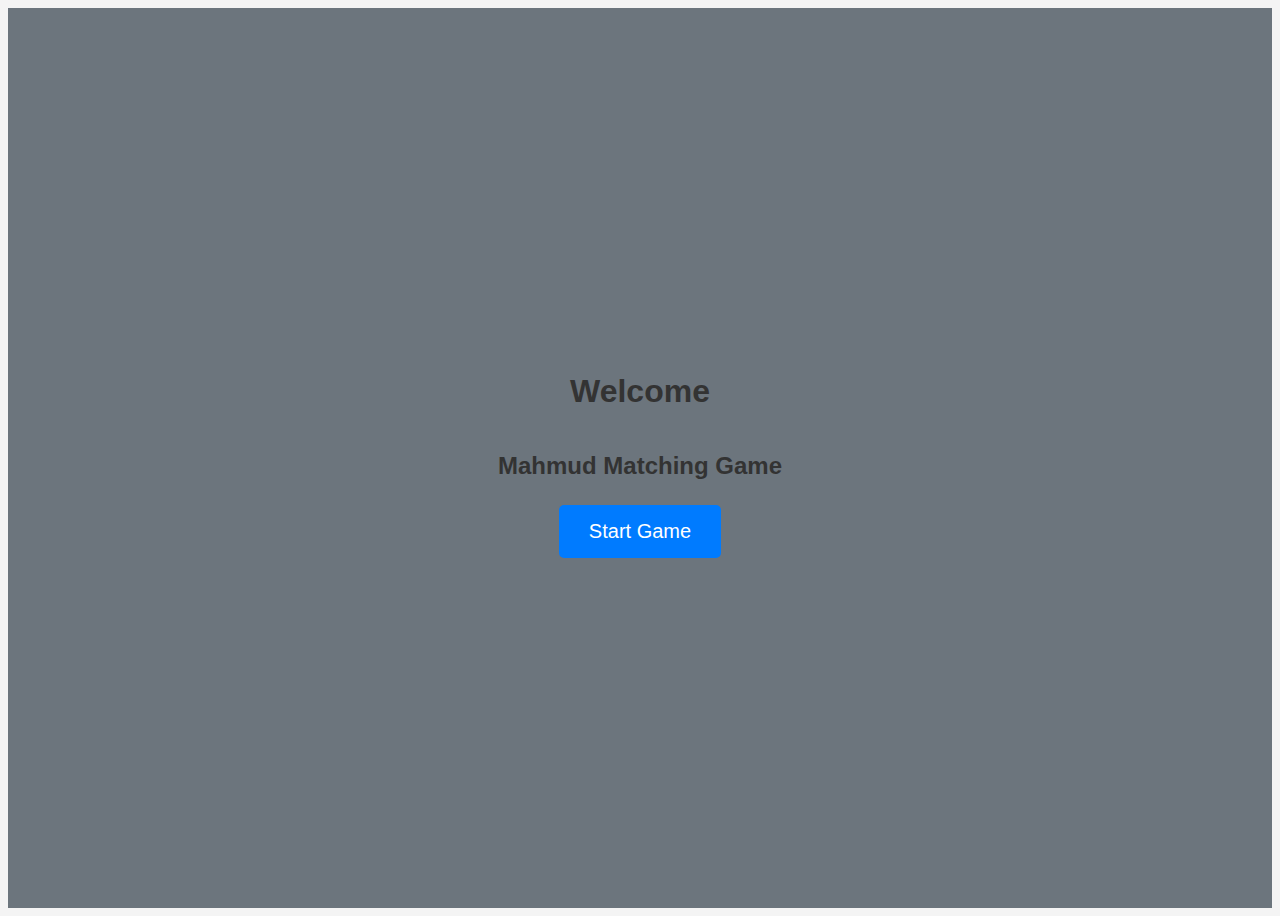
<file: ###/index.html>
<!DOCTYPE html>
<html lang="en">
<head>
  <meta charset="UTF-8">
  <meta name="viewport" content="width=device-width, initial-scale=1.0">
  <title>Mahmud Matching Game</title>
  <link rel="stylesheet" href="style.css">
</head>
<body>
  <!-- Welcome Screen -->
  <div id="welcome-screen" class="welcome-screen">
    <h1>Welcome</h1>
    <h2>Mahmud Matching Game</h2>
    <button id="start-button">Start Game</button>
  </div>

  <!-- Game Area (Initially hidden) -->
  <div id="game-area" class="hidden">
    <h1>Mahmud Matching Game</h1>
    <div id="level-status"></div>
    <div id="game-status"></div>
    <div id="timer">Time: 40s</div>
    <div class="game-container">
      <!-- Cards will be dynamically added here -->
    </div>

    <!-- Hidden Buttons (Initially hidden) -->
    <div class="button-container hidden-buttons">
      <button id="try-again" class="hidden">Try Again</button>
      <button id="next-level" class="hidden">Next Level</button>
    </div>
  </div>

  <script src="script.js"></script>
</body>
</html>
</file>
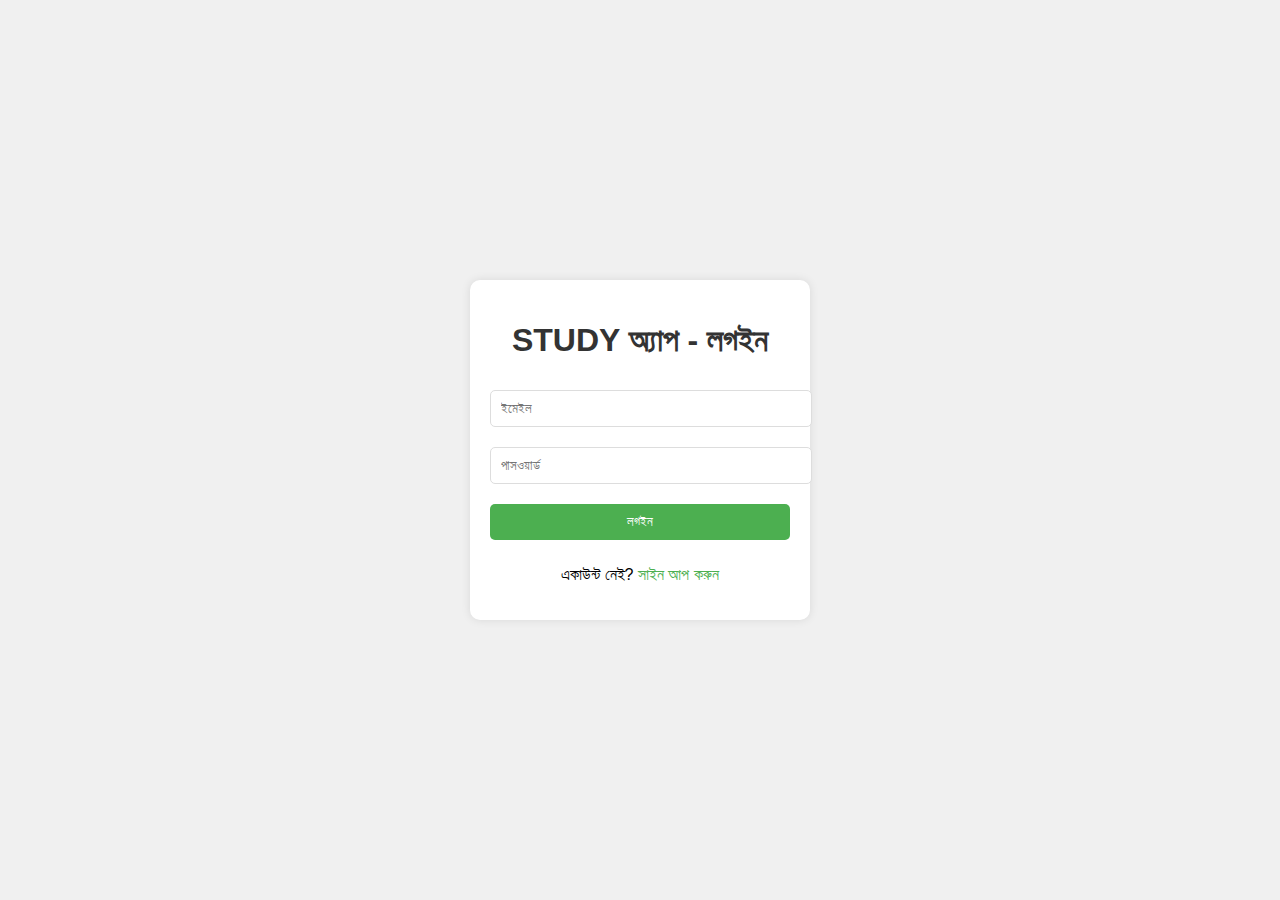
<file: ssm/index.html>
<!DOCTYPE html>
<html lang="bn">
<head>
    <meta charset="UTF-8">
    <meta name="viewport" content="width=device-width, initial-scale=1.0">
    <title>STUDY অ্যাপ</title>
    <link rel="stylesheet" href="styles.css">
</head>
<body>
    <div class="container">
        <!-- লগইন পেজ -->
        <div class="login-page" id="loginPage">
            <h1>STUDY অ্যাপ - লগইন</h1>
            <input type="email" id="email" placeholder="ইমেইল" required>
            <input type="password" id="password" placeholder="পাসওয়ার্ড" required>
            <button onclick="login()">লগইন</button>
            <p>একাউন্ট নেই? <a href="#" onclick="showSignup()">সাইন আপ করুন</a></p>
        </div>

        <!-- সাইন আপ পেজ -->
        <div class="signup-page" id="signupPage" style="display:none;">
            <h1>STUDY অ্যাপ - সাইন আপ</h1>
            <input type="email" id="signupEmail" placeholder="ইমেইল" required>
            <input type="password" id="signupPassword" placeholder="পাসওয়ার্ড" required>
            <button onclick="signup()">সাইন আপ</button>
            <p>ইAlready একাউন্ট আছে? <a href="#" onclick="showLogin()">লগইন করুন</a></p>
        </div>

        <!-- হোম পেজ -->
        <div class="home-page" id="homePage" style="display:none;">
            <h1>হোম পেজ</h1>
            <div class="chat-section">
                <h2>চ্যাট</h2>
                <input type="email" id="recipientEmail" placeholder="প্রাপক ইমেইল" required>
                <textarea id="message" placeholder="আপনার বার্তা লিখুন..."></textarea>
                <button onclick="sendMessage()">বার্তা পাঠান</button>
                <button onclick="shareFile()">ফাইল শেয়ার করুন</button>
                <button onclick="startAudioCall()">অডিও কল শুরু করুন</button>
                <button onclick="startVideoCall()">ভিডিও কল শুরু করুন</button>
            </div>
        </div>
    </div>

    <script src="app.js"></script>
</body>
</html>
</file>
<file: ###/style.css>
/* General Styles */
body {
    font-family: Arial, sans-serif;
    text-align: center;
    background-color: #f4f4f4;
  }
  
  h1, h2 {
    margin-top: 20px;
    color: #333;
  }
  
  #level-status, #game-status, #timer {
    font-size: 24px;
    margin: 10px 0;
    color: green;
  }
  
  /* Welcome Screen */
  .welcome-screen {
    display: flex;
    flex-direction: column;
    justify-content: center;
    align-items: center;
    height: 100vh;
    background-color: #6c757d;
    color: white;
  }
  
  #start-button {
    font-size: 20px;
    padding: 15px 30px;
    background-color: #007BFF;
    color: white;
    border: none;
    border-radius: 5px;
    cursor: pointer;
  }
  
  #start-button:hover {
    background-color: #0056b3;
  }
  
  /* Game Area */
  .game-container {
    display: grid;
    gap: 15px;
    justify-content: center;
    margin: 20px auto;
  }
  
  .card {
    position: relative;
    cursor: pointer;
    transform: scale(1);
    transition: transform 0.3s ease;
    transform-style: preserve-3d;
    width: 120px;
    height: 150px;
  }
  
  .card .front-face, 
  .card .back-face {
    width: 100%;
    height: 100%;
    position: absolute;
    backface-visibility: hidden;
    border-radius: 10px;
    display: flex;
    justify-content: center;
    align-items: center;
    font-size: 40px;
    font-weight: bold;
  }
  
  .card .front-face {
    background-color: #6C757D;
    color: white;
  }
  
  .card .back-face {
    background-color: #007BFF;
    color: white;
    transform: rotateY(180deg);
  }
  
  .card.flipped {
    transform: rotateY(180deg);
  }
  
  .card.matched {
    pointer-events: none;
    transform: scale(0.9);
    opacity: 0.7;
  }
  
  /* Hidden Buttons */
  .button-container {
    margin-top: 20px;
  }
  
  button {
    font-size: 18px;
    padding: 10px 20px;
    margin: 5px;
    background-color: #007BFF;
    color: white;
    border: none;
    border-radius: 5px;
    cursor: pointer;
  }
  
  button:hover {
    background-color: #0056b3;
  }
  
  .hidden {
    display: none;
  }
  
  .hidden-buttons {
    margin-top: 20px;
  }
</file>
<file: ssm/styles.css>
body {
    font-family: Arial, sans-serif;
    background-color: #f0f0f0;
    display: flex;
    justify-content: center;
    align-items: center;
    height: 100vh;
    margin: 0;
}

.container {
    background-color: white;
    padding: 20px;
    border-radius: 10px;
    box-shadow: 0 0 10px rgba(0, 0, 0, 0.1);
    width: 300px;
}

h1 {
    text-align: center;
    color: #333;
}

input, textarea, button {
    width: 100%;
    padding: 10px;
    margin: 10px 0;
    border: 1px solid #ddd;
    border-radius: 5px;
}

button {
    background-color: #4CAF50;
    color: white;
    cursor: pointer;
    border: none;
}

button:hover {
    background-color: #45a049;
}

p {
    text-align: center;
}

a {
    color: #4CAF50;
    text-decoration: none;
}

a:hover {
    text-decoration: underline;
}

.chat-section {
    margin-top: 20px;
}
</file>
